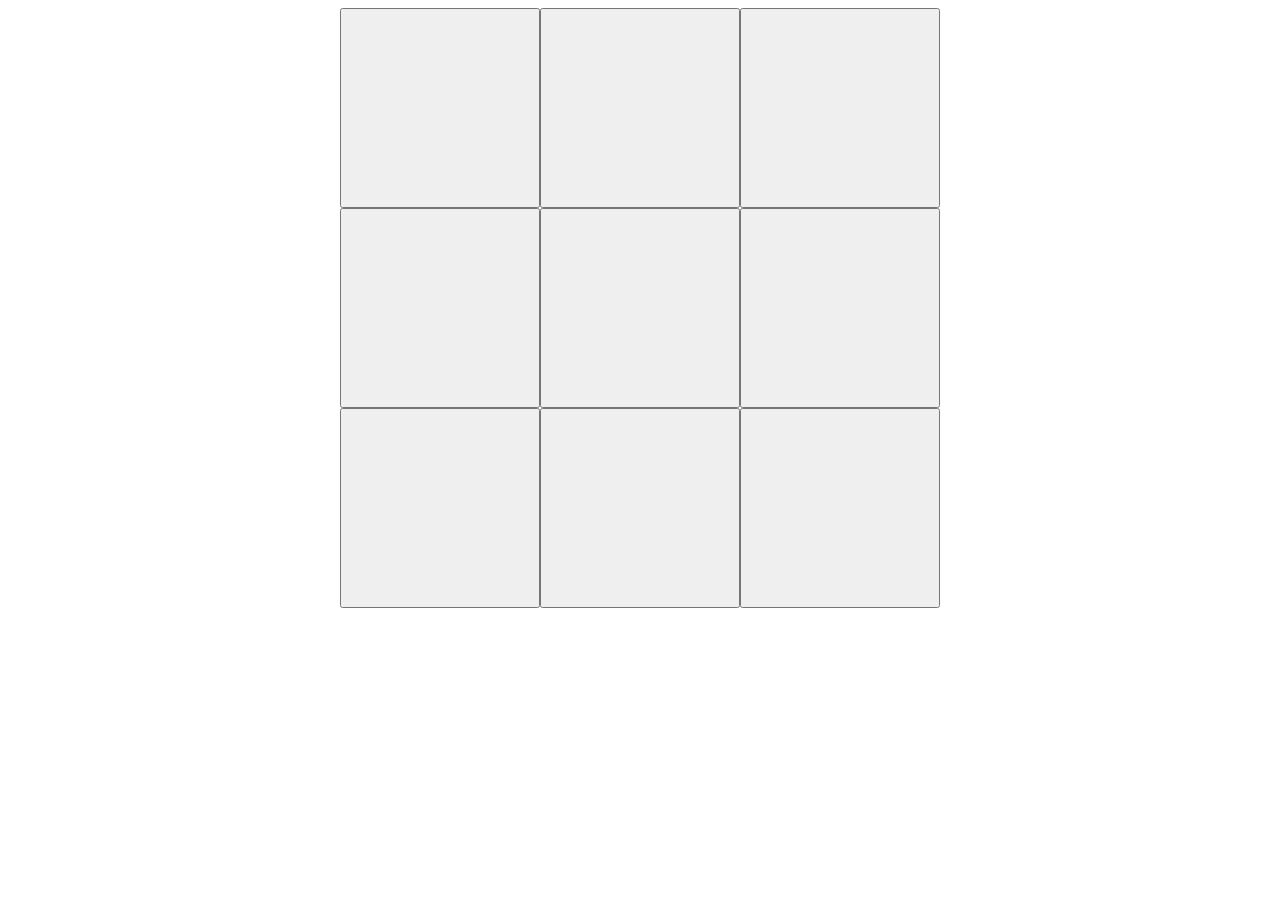
<file: Ejercicio2/index.html>
<!DOCTYPE html>
<html lang="es">

<head>
    <meta charset="UTF-8">
    <meta http-equiv="X-UA-Compatible" content="IE=edge">
    <meta name="viewport" content="width=device-width, initial-scale=1.0">
    <link rel="stylesheet" href="style.css">
    <script src="./jQuery.js"></script>
    <title>Tres en raya</title>
</head>

<body>

    <nav></nav>

    <header></header>

    <main>
        <div class="container">
            <button></button>
            <button></button>
            <button></button>
            <button></button>
            <button></button>
            <button></button>
            <button></button>
            <button></button>
            <button></button>
        </div>
    </main>

    <footer></footer>

    <script src="./script.js"></script>

</body>

</html>
</file>
<file: Ejercicio2/style.css>
button {
    width: 200px;
    height: 200px;
    font-size: 100px;
    font-family: Segoe UI;
}

.container {
    display: grid;
    grid-template-columns: 1fr 1fr 1fr;
    width: 600px;
    margin: auto;
}
</file>
